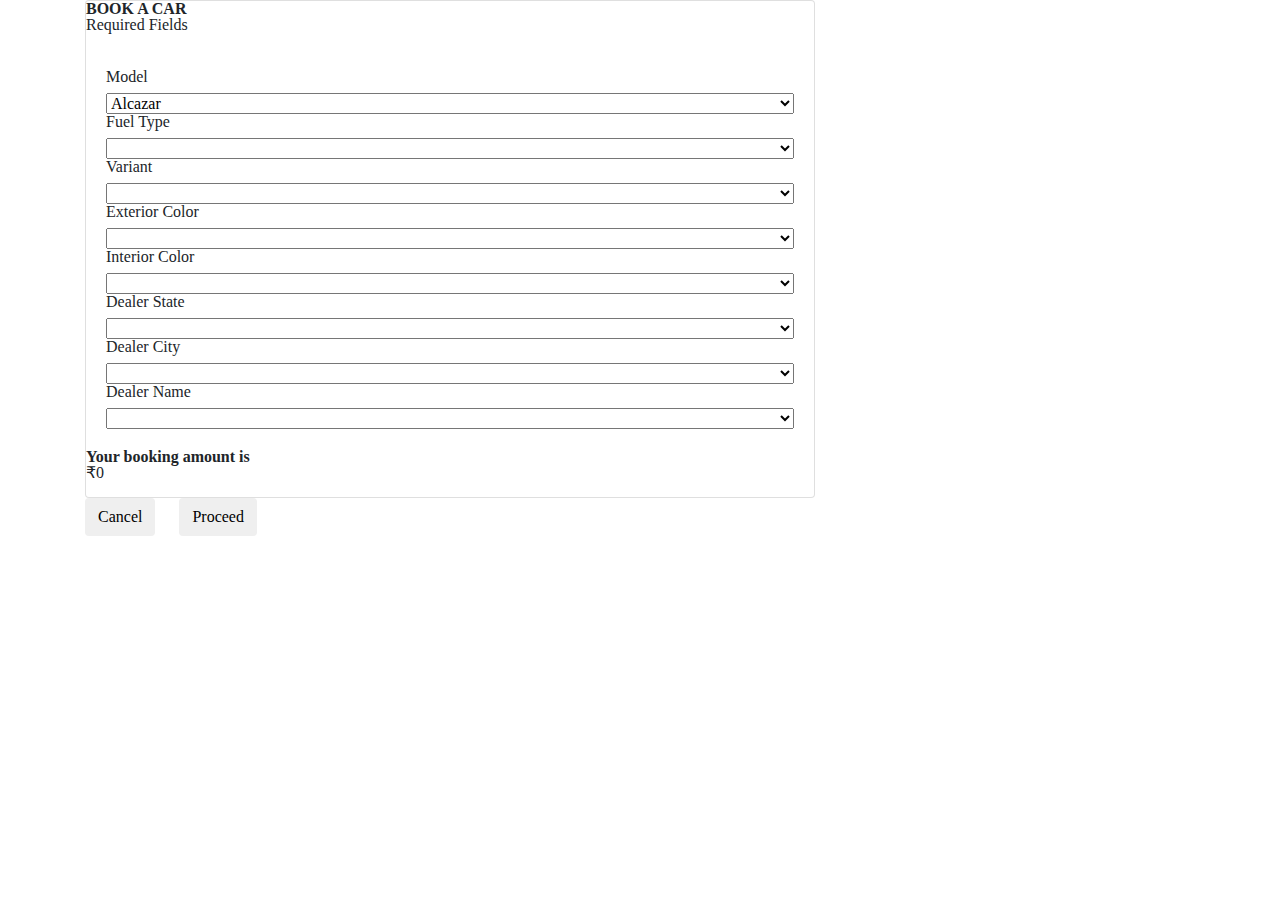
<file: booking.html>
<!DOCTYPE html>
<html lang="en">

<head>
    <title>Document</title>
    <link rel="stylesheet" href="system.css">
    <link rel="stylesheet" href="https://maxcdn.bootstrapcdn.com/bootstrap/4.0.0/css/bootstrap.min.css">
    <script src="https://code.jquery.com/jquery-3.2.1.slim.min.js"></script>
    <script src="https://maxcdn.bootstrapcdn.com/bootstrap/4.0.0/js/bootstrap.min.js"></script>

    <link rel="stylesheet" href="https://stackpath.bootstrapcdn.com/font-awesome/4.7.0/css/font-awesome.min.css">

</head>

<body>
    <div _ngcontent-hxe-c8="" style="min-height: 95vh;">
        <router-outlet _ngcontent-hxe-c8=""></router-outlet>
        <app-book-request _nghost-hxe-c10="">
            <app-sub-banners _ngcontent-hxe-c10="" _nghost-hxe-c11="">
                <!---->
            </app-sub-banners>
            <!---->
            <app-book-acar _ngcontent-hxe-c10="" _nghost-hxe-c12="">
                <!---->
                <body _ngcontent-hxe-c12="">
                    <div _ngcontent-hxe-c12="" class="clear40"></div>
                    <div _ngcontent-hxe-c12="" class="container page-bottomcomn ">
                        <div _ngcontent-hxe-c12="" class="row">
                            <div _ngcontent-hxe-c12="" class="col-12 col-md-8 summeryboxleft-pr maxwidth-flex">
                                <div _ngcontent-hxe-c12="" class="card carcard">
                                    <div _ngcontent-hxe-c12="" class="bookcar-form">
                                        <div _ngcontent-hxe-c12="" class="layer-cont">
                                            <div _ngcontent-hxe-c12="" class="flex-area">
                                                <div _ngcontent-hxe-c12="" class="pop-tit"><strong _ngcontent-hxe-c12=""
                                                        class="tit">BOOK A CAR</strong>
                                                    <p _ngcontent-hxe-c12="" class="required required-fields">Required
                                                        Fields</p>
                                                </div>
                                                <div _ngcontent-hxe-c12="" class="card-body">
                                                    <!---->
                                                    <div _ngcontent-hxe-c12="" class="flex-cont">
                                                        <div _ngcontent-hxe-c12="" class="flex-row ">
                                                            <div _ngcontent-hxe-c12=""><label _ngcontent-hxe-c12=""
                                                                    class="required"
                                                                    for="inputmodel-01">Model</label><select
                                                                    _ngcontent-hxe-c12="" class="w-100 forminput"
                                                                    id="inputmodel-01">
                                                                    <option _ngcontent-hxe-c12="" disabled="" value="">
                                                                        Model</option>
                                                                    <!---->
                                                                    <option _ngcontent-hxe-c12="" value="AA"> Alcazar
                                                                    </option>
                                                                    <option _ngcontent-hxe-c12="" value="C4"> Santro
                                                                    </option>
                                                                    <option _ngcontent-hxe-c12="" value="HQ"> Grand i10
                                                                        NIOS </option>
                                                                    <option _ngcontent-hxe-c12="" value="ZZ"> AURA
                                                                    </option>
                                                                    <option _ngcontent-hxe-c12="" value="SV"> All New
                                                                        i20 </option>
                                                                    <option _ngcontent-hxe-c12="" value="SP"> Venue
                                                                    </option>
                                                                    <option _ngcontent-hxe-c12="" value="H6"> Next Gen
                                                                        Verna </option>
                                                                    <option _ngcontent-hxe-c12="" value="FH"> New Creta
                                                                    </option>
                                                                    <option _ngcontent-hxe-c12="" value="S5"> Elantra
                                                                    </option>
                                                                    <option _ngcontent-hxe-c12="" value="HR"> Tucson
                                                                    </option>
                                                                    <option _ngcontent-hxe-c12="" value="HO"> Kona EV
                                                                    </option>
                                                                </select>
                                                                <!---->
                                                            </div>
                                                            <div _ngcontent-hxe-c12=""><label _ngcontent-hxe-c12=""
                                                                    class="required" for="inputfuel-01">Fuel
                                                                    Type</label><select _ngcontent-hxe-c12=""
                                                                    class="w-100 forminput" id="inputfuel-01">
                                                                    <option _ngcontent-hxe-c12="" disabled="" value="">
                                                                        Fuel Type</option>
                                                                    <!---->
                                                                </select>
                                                                <!---->
                                                            </div>
                                                        </div>
                                                        <div _ngcontent-hxe-c12="" class="flex-row">
                                                            <div _ngcontent-hxe-c12=""><label _ngcontent-hxe-c12=""
                                                                    class="required"
                                                                    for="inputvrnt-01">Variant</label><select
                                                                    _ngcontent-hxe-c12="" class="w-100 forminput"
                                                                    id="inputvrnt-01">
                                                                    <option _ngcontent-hxe-c12="" disabled="" value="">
                                                                        Variant</option>
                                                                    <!---->
                                                                </select>
                                                                <!---->
                                                            </div>
                                                        </div>
                                                        <!---->
                                                        <div _ngcontent-hxe-c12="" class="flex-row">
                                                            <div _ngcontent-hxe-c12=""><label _ngcontent-hxe-c12=""
                                                                    class="required" for="inputext-01">Exterior
                                                                    Color</label><select _ngcontent-hxe-c12=""
                                                                    class="w-100 forminput" id="inputext-01">
                                                                    <option _ngcontent-hxe-c12="" disabled="" value="">
                                                                        Exterior Color</option>
                                                                    <!---->
                                                                </select>
                                                                <!---->
                                                            </div>
                                                        </div>
                                                        <!---->
                                                        <!---->
                                                        <div _ngcontent-hxe-c12="" class="flex-row">
                                                            <div _ngcontent-hxe-c12=""><label _ngcontent-hxe-c12=""
                                                                    class="required" for="inputinter-01">Interior
                                                                    Color</label><select _ngcontent-hxe-c12=""
                                                                    class="w-100 forminput" id="inputinter-01">
                                                                    <option _ngcontent-hxe-c12="" disabled="" value="">
                                                                        Interior Color</option>
                                                                    <!---->
                                                                </select>
                                                                <!---->
                                                            </div>
                                                        </div>
                                                        <div _ngcontent-hxe-c12="" class="flex-row">
                                                            <div _ngcontent-hxe-c12=""><label _ngcontent-hxe-c12=""
                                                                    class="required" for="state-01">Dealer
                                                                    State</label><select _ngcontent-hxe-c12=""
                                                                    class="w-100 forminput" id="state-01">
                                                                    <option _ngcontent-hxe-c12="" disabled="" value="">
                                                                        State</option>
                                                                    <!---->
                                                                </select>
                                                                <!---->
                                                            </div>
                                                            <div _ngcontent-hxe-c12=""><label _ngcontent-hxe-c12=""
                                                                    class="required" for="dealer-city-01">Dealer
                                                                    City</label><select _ngcontent-hxe-c12=""
                                                                    class="w-100 forminput" id="dealer-city-01">
                                                                    <option _ngcontent-hxe-c12="" disabled="" value="">
                                                                        City</option>
                                                                    <!---->
                                                                </select>
                                                                <!---->
                                                            </div>
                                                        </div>
                                                        <div _ngcontent-hxe-c12="" class="flex-row">
                                                            <div _ngcontent-hxe-c12=""><label _ngcontent-hxe-c12=""
                                                                    class="required" for="inputdealer-01">Dealer
                                                                    Name</label><select _ngcontent-hxe-c12=""
                                                                    class="w-100 forminput" id="bookacardelar">
                                                                    <option _ngcontent-hxe-c12="" disabled="" value="">
                                                                        Dealer Name</option>
                                                                    <!---->
                                                                </select>
                                                                <!---->
                                                            </div>
                                                        </div>
                                                        <!---->
                                                        <!---->
                                                        <!---->
                                                        <!---->
                                                    </div>
                                                </div>
                                                <!---->
                                                <div _ngcontent-hxe-c12="" class="estimated-monthly-instalment">
                                                    <div _ngcontent-hxe-c12="" class="flex-row">
                                                        <div _ngcontent-hxe-c12="" class="pb-0"><strong
                                                                _ngcontent-hxe-c12="" class="tit mt-1">Your booking
                                                                amount is</strong></div>
                                                        <div _ngcontent-hxe-c12="" class="pb-0">
                                                            <p _ngcontent-hxe-c12="" class="price">₹0</p>
                                                        </div>
                                                    </div>
                                                </div>
                                            </div>
                                        </div>
                                    </div>
                                </div>
                                <div _ngcontent-hxe-c12="" class="btn-area btn-areabookcar"><button
                                        _ngcontent-hxe-c12="" class="btn btn-cancel mr-4">Cancel</button><button
                                        _ngcontent-hxe-c12="" class="btn btn-blue">Proceed</button></div>
                            </div>
                            <div _ngcontent-hxe-c12="" class="col-6 col-md-4 mobileview-offersboxnone">
                                <div _ngcontent-hxe-c12="" class="mobileview-offersboxnone summeryboxright">
                                    <div _ngcontent-hxe-c12="" class="offers-box">
                                        <!---->
                                    </div>
                                </div>
                            </div>
                        </div>
                    </div>
                </body>
                <!---->
                <!---->
                <!---->
            </app-book-acar>
            <!---->
        </app-book-request>
        <!---->
    </div>
</body>

</html>
</file>
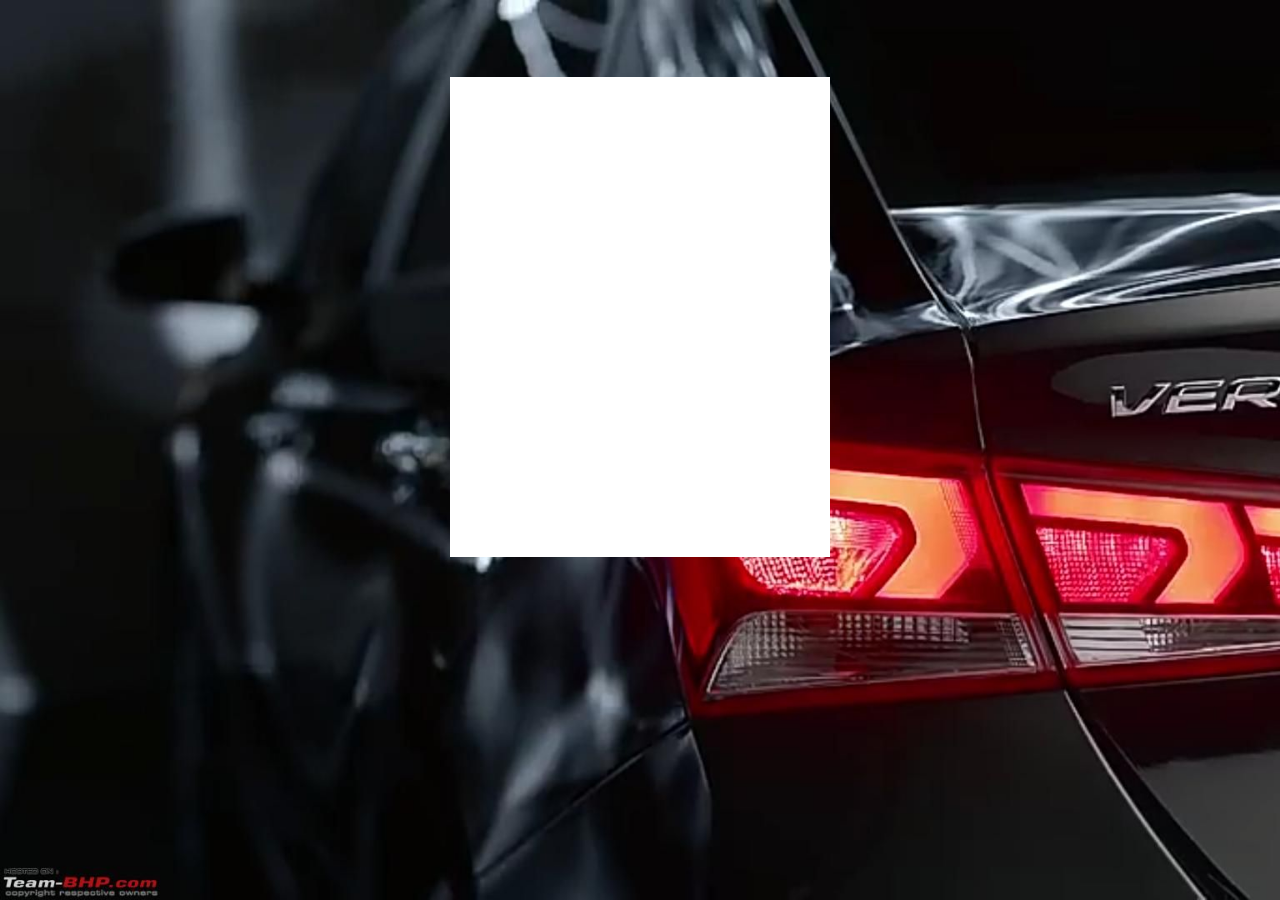
<file: first.html>
<!DOCTYPE html>
<html lang="en">
<head>
  <link rel="stylesheet" href="system.css">
  <link rel="stylesheet" href="https://maxcdn.bootstrapcdn.com/bootstrap/4.0.0/css/bootstrap.min.css">
  <script src="https://code.jquery.com/jquery-3.2.1.slim.min.js"></script>
  <script src="https://maxcdn.bootstrapcdn.com/bootstrap/4.0.0/js/bootstrap.min.js"></script>

  <link rel="stylesheet" href="https://stackpath.bootstrapcdn.com/font-awesome/4.7.0/css/font-awesome.min.css">

    <title>On_the_road_rentals</title>
</head>
<body>
<div class="hero">
  <div class="form-box"></div>
</div>

</body>
</html>
</file>
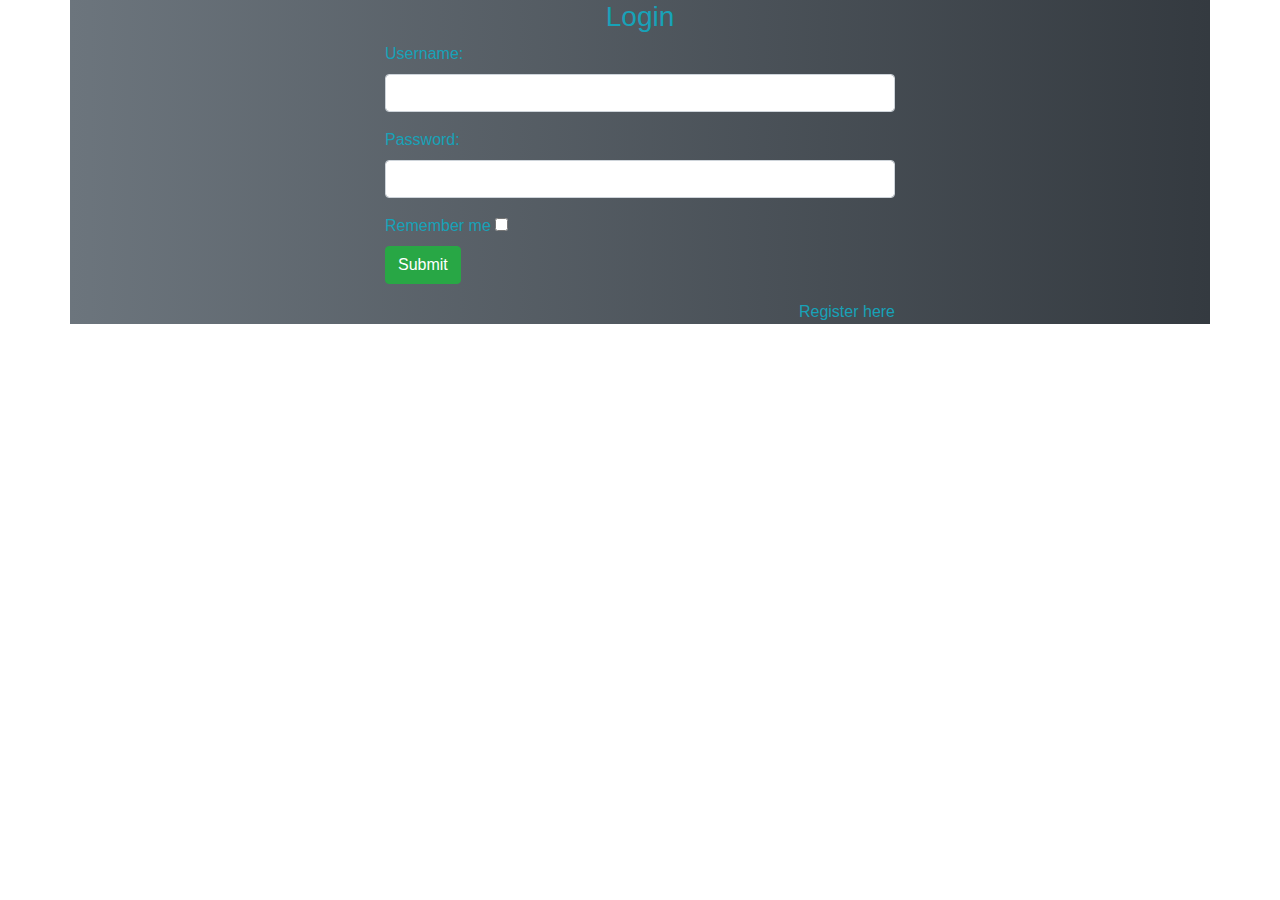
<file: login.html>
<!DOCTYPE html>
<html lang="en">

<head>
    <title>Vehicle booking System</title>
    <link rel="stylesheet" href="login.css">
    <link rel="stylesheet" href="https://maxcdn.bootstrapcdn.com/bootstrap/4.0.0/css/bootstrap.min.css">
    <script src="https://code.jquery.com/jquery-3.2.1.slim.min.js"></script>
    <script src="https://maxcdn.bootstrapcdn.com/bootstrap/4.0.0/js/bootstrap.min.js"></script>

    <link rel="stylesheet" href="https://stackpath.bootstrapcdn.com/font-awesome/4.7.0/css/font-awesome.min.css">

</head>
<body>
    <section id="banner">
        <div class="container">
                    <div id="login-row" class="row justify-content-center align-items-center">
                        <div id="login-column" class="col-md-6">
                            <div id="login-box" class="col-md-12">
                                <form id="login-form" class="form" action="" method="post">
                                    <h3 class="text-center text-info">Login</h3>
                                    <div class="form-group">
                                        <label for="username" class="text-info">Username:</label><br>
                                        <input type="text" name="username" id="username" class="form-control">
                                    </div>
                                    <div class="form-group">
                                        <label for="password" class="text-info">Password:</label><br>
                                        <input type="text" name="password" id="password" class="form-control">
                                    </div>
                                    <div class="form-group">
                                        <label for="remember-me" class="text-info"><span>Remember me</span>&nbsp;<span><input id="remember-me" name="remember-me" type="checkbox"></span></label><br>
                
                                        <l class="nav-item">
                                            <a class=" active dd-menu collapsed" href="index.html"><button class="btn btn-success" type="button">Submit</button></a>
                                            
                                        </l>
                
                
                                    </div>
                                    <div id="register-link" class="text-right">
                                        <a href="#" class="text-info">Register here</a>
                                    </div>
                                </form>
                            </div>
                        </div>
                </div>
            </div>
        </div>
    </section>
    
</body>
</html>
</file>
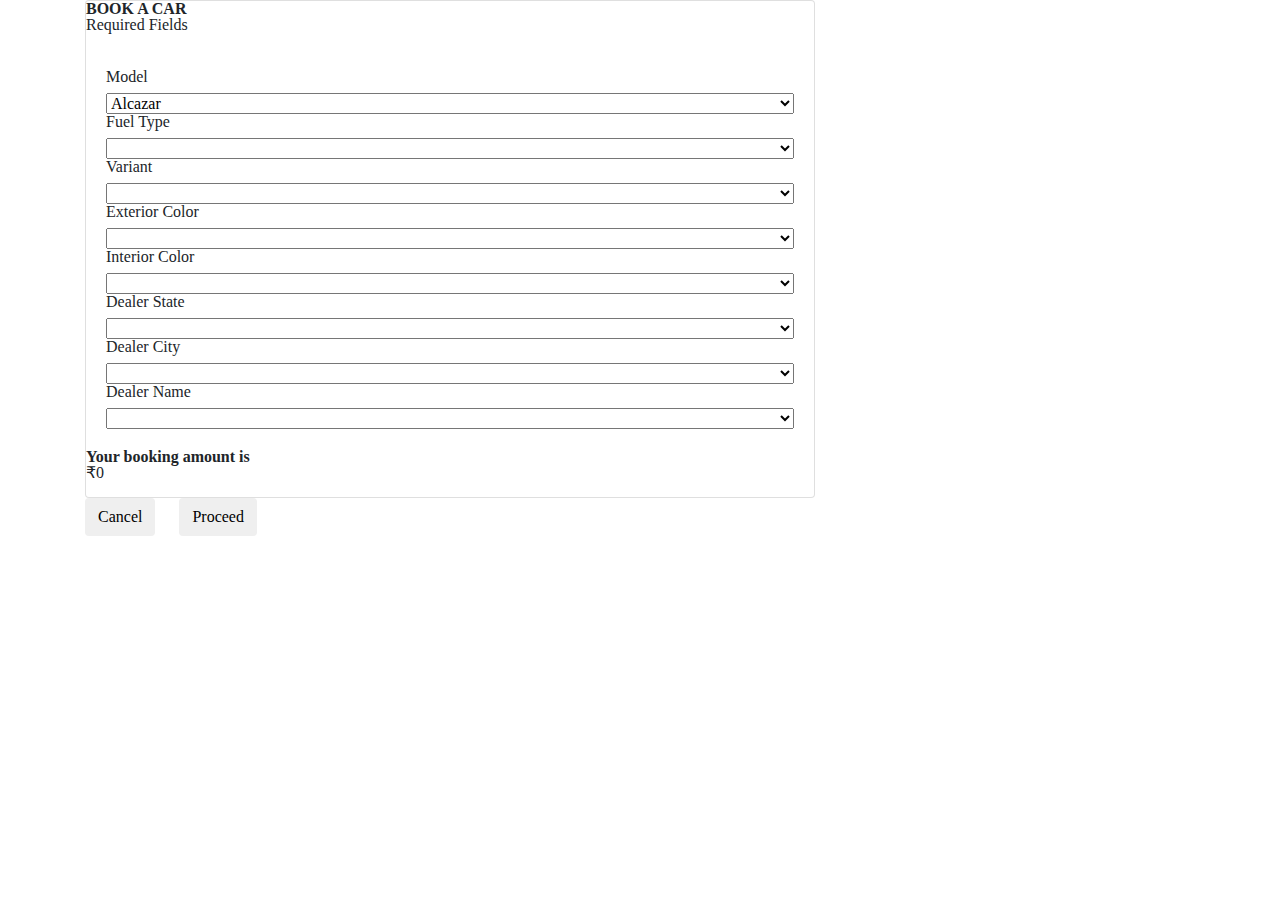
<file: sourav.html>
<!DOCTYPE html>
<html lang="en">

<head>
    <title>Document</title>
    <link rel="stylesheet" href="system.css">
    <link rel="stylesheet" href="https://maxcdn.bootstrapcdn.com/bootstrap/4.0.0/css/bootstrap.min.css">
    <script src="https://code.jquery.com/jquery-3.2.1.slim.min.js"></script>
    <script src="https://maxcdn.bootstrapcdn.com/bootstrap/4.0.0/js/bootstrap.min.js"></script>

    <link rel="stylesheet" href="https://stackpath.bootstrapcdn.com/font-awesome/4.7.0/css/font-awesome.min.css">

</head>

<body>
    <div _ngcontent-hxe-c8="" style="min-height: 95vh;">
        <router-outlet _ngcontent-hxe-c8=""></router-outlet>
        <app-book-request _nghost-hxe-c10="">
            <app-sub-banners _ngcontent-hxe-c10="" _nghost-hxe-c11="">
                <!---->
            </app-sub-banners>
            <!---->
            <app-book-acar _ngcontent-hxe-c10="" _nghost-hxe-c12="">
                <!---->
                <body _ngcontent-hxe-c12="">
                    <div _ngcontent-hxe-c12="" class="clear40"></div>
                    <div _ngcontent-hxe-c12="" class="container page-bottomcomn ">
                        <div _ngcontent-hxe-c12="" class="row">
                            <div _ngcontent-hxe-c12="" class="col-12 col-md-8 summeryboxleft-pr maxwidth-flex">
                                <div _ngcontent-hxe-c12="" class="card carcard">
                                    <div _ngcontent-hxe-c12="" class="bookcar-form">
                                        <div _ngcontent-hxe-c12="" class="layer-cont">
                                            <div _ngcontent-hxe-c12="" class="flex-area">
                                                <div _ngcontent-hxe-c12="" class="pop-tit"><strong _ngcontent-hxe-c12=""
                                                        class="tit">BOOK A CAR</strong>
                                                    <p _ngcontent-hxe-c12="" class="required required-fields">Required
                                                        Fields</p>
                                                </div>
                                                <div _ngcontent-hxe-c12="" class="card-body">
                                                    <!---->
                                                    <div _ngcontent-hxe-c12="" class="flex-cont">
                                                        <div _ngcontent-hxe-c12="" class="flex-row ">
                                                            <div _ngcontent-hxe-c12=""><label _ngcontent-hxe-c12=""
                                                                    class="required"
                                                                    for="inputmodel-01">Model</label><select
                                                                    _ngcontent-hxe-c12="" class="w-100 forminput"
                                                                    id="inputmodel-01">
                                                                    <option _ngcontent-hxe-c12="" disabled="" value="">
                                                                        Model</option>
                                                                    <!---->
                                                                    <option _ngcontent-hxe-c12="" value="AA"> Alcazar
                                                                    </option>
                                                                    <option _ngcontent-hxe-c12="" value="C4"> Santro
                                                                    </option>
                                                                    <option _ngcontent-hxe-c12="" value="HQ"> Grand i10
                                                                        NIOS </option>
                                                                    <option _ngcontent-hxe-c12="" value="ZZ"> AURA
                                                                    </option>
                                                                    <option _ngcontent-hxe-c12="" value="SV"> All New
                                                                        i20 </option>
                                                                    <option _ngcontent-hxe-c12="" value="SP"> Venue
                                                                    </option>
                                                                    <option _ngcontent-hxe-c12="" value="H6"> Next Gen
                                                                        Verna </option>
                                                                    <option _ngcontent-hxe-c12="" value="FH"> New Creta
                                                                    </option>
                                                                    <option _ngcontent-hxe-c12="" value="S5"> Elantra
                                                                    </option>
                                                                    <option _ngcontent-hxe-c12="" value="HR"> Tucson
                                                                    </option>
                                                                    <option _ngcontent-hxe-c12="" value="HO"> Kona EV
                                                                    </option>
                                                                </select>
                                                                <!---->
                                                            </div>
                                                            <div _ngcontent-hxe-c12=""><label _ngcontent-hxe-c12=""
                                                                    class="required" for="inputfuel-01">Fuel
                                                                    Type</label><select _ngcontent-hxe-c12=""
                                                                    class="w-100 forminput" id="inputfuel-01">
                                                                    <option _ngcontent-hxe-c12="" disabled="" value="">
                                                                        Fuel Type</option>
                                                                    <!---->
                                                                </select>
                                                                <!---->
                                                            </div>
                                                        </div>
                                                        <div _ngcontent-hxe-c12="" class="flex-row">
                                                            <div _ngcontent-hxe-c12=""><label _ngcontent-hxe-c12=""
                                                                    class="required"
                                                                    for="inputvrnt-01">Variant</label><select
                                                                    _ngcontent-hxe-c12="" class="w-100 forminput"
                                                                    id="inputvrnt-01">
                                                                    <option _ngcontent-hxe-c12="" disabled="" value="">
                                                                        Variant</option>
                                                                    <!---->
                                                                </select>
                                                                <!---->
                                                            </div>
                                                        </div>
                                                        <!---->
                                                        <div _ngcontent-hxe-c12="" class="flex-row">
                                                            <div _ngcontent-hxe-c12=""><label _ngcontent-hxe-c12=""
                                                                    class="required" for="inputext-01">Exterior
                                                                    Color</label><select _ngcontent-hxe-c12=""
                                                                    class="w-100 forminput" id="inputext-01">
                                                                    <option _ngcontent-hxe-c12="" disabled="" value="">
                                                                        Exterior Color</option>
                                                                    <!---->
                                                                </select>
                                                                <!---->
                                                            </div>
                                                        </div>
                                                        <!---->
                                                        <!---->
                                                        <div _ngcontent-hxe-c12="" class="flex-row">
                                                            <div _ngcontent-hxe-c12=""><label _ngcontent-hxe-c12=""
                                                                    class="required" for="inputinter-01">Interior
                                                                    Color</label><select _ngcontent-hxe-c12=""
                                                                    class="w-100 forminput" id="inputinter-01">
                                                                    <option _ngcontent-hxe-c12="" disabled="" value="">
                                                                        Interior Color</option>
                                                                    <!---->
                                                                </select>
                                                                <!---->
                                                            </div>
                                                        </div>
                                                        <div _ngcontent-hxe-c12="" class="flex-row">
                                                            <div _ngcontent-hxe-c12=""><label _ngcontent-hxe-c12=""
                                                                    class="required" for="state-01">Dealer
                                                                    State</label><select _ngcontent-hxe-c12=""
                                                                    class="w-100 forminput" id="state-01">
                                                                    <option _ngcontent-hxe-c12="" disabled="" value="">
                                                                        State</option>
                                                                    <!---->
                                                                </select>
                                                                <!---->
                                                            </div>
                                                            <div _ngcontent-hxe-c12=""><label _ngcontent-hxe-c12=""
                                                                    class="required" for="dealer-city-01">Dealer
                                                                    City</label><select _ngcontent-hxe-c12=""
                                                                    class="w-100 forminput" id="dealer-city-01">
                                                                    <option _ngcontent-hxe-c12="" disabled="" value="">
                                                                        City</option>
                                                                    <!---->
                                                                </select>
                                                                <!---->
                                                            </div>
                                                        </div>
                                                        <div _ngcontent-hxe-c12="" class="flex-row">
                                                            <div _ngcontent-hxe-c12=""><label _ngcontent-hxe-c12=""
                                                                    class="required" for="inputdealer-01">Dealer
                                                                    Name</label><select _ngcontent-hxe-c12=""
                                                                    class="w-100 forminput" id="bookacardelar">
                                                                    <option _ngcontent-hxe-c12="" disabled="" value="">
                                                                        Dealer Name</option>
                                                                    <!---->
                                                                </select>
                                                                <!---->
                                                            </div>
                                                        </div>
                                                        <!---->
                                                        <!---->
                                                        <!---->
                                                        <!---->
                                                    </div>
                                                </div>
                                                <!---->
                                                <div _ngcontent-hxe-c12="" class="estimated-monthly-instalment">
                                                    <div _ngcontent-hxe-c12="" class="flex-row">
                                                        <div _ngcontent-hxe-c12="" class="pb-0"><strong
                                                                _ngcontent-hxe-c12="" class="tit mt-1">Your booking
                                                                amount is</strong></div>
                                                        <div _ngcontent-hxe-c12="" class="pb-0">
                                                            <p _ngcontent-hxe-c12="" class="price">₹0</p>
                                                        </div>
                                                    </div>
                                                </div>
                                            </div>
                                        </div>
                                    </div>
                                </div>
                                <div _ngcontent-hxe-c12="" class="btn-area btn-areabookcar"><button
                                        _ngcontent-hxe-c12="" class="btn btn-cancel mr-4">Cancel</button><button
                                        _ngcontent-hxe-c12="" class="btn btn-blue">Proceed</button></div>
                            </div>
                            <div _ngcontent-hxe-c12="" class="col-6 col-md-4 mobileview-offersboxnone">
                                <div _ngcontent-hxe-c12="" class="mobileview-offersboxnone summeryboxright">
                                    <div _ngcontent-hxe-c12="" class="offers-box">
                                        <!---->
                                    </div>
                                </div>
                            </div>
                        </div>
                    </div>
                </body>
                <!---->
                <!---->
                <!---->
            </app-book-acar>
            <!---->
        </app-book-request>
        <!---->
    </div>
</body>

</html>
</file>
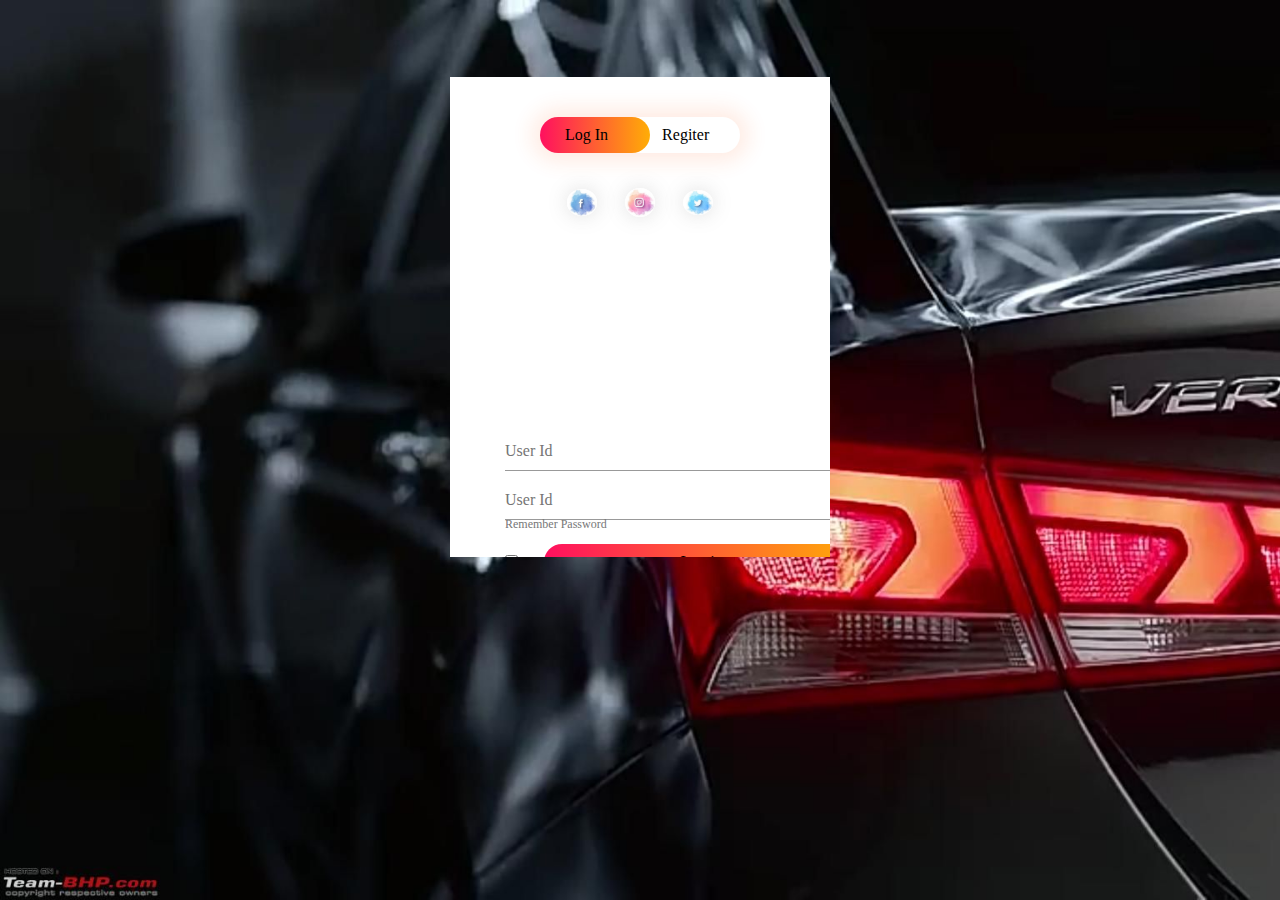
<file: Welcome.html>
<!DOCTYPE html>
<html lang="en">
<head>
  <link rel="stylesheet" href="system.css">
  <link rel="stylesheet" href="https://maxcdn.bootstrapcdn.com/bootstrap/4.0.0/css/bootstrap.min.css">
  <script src="https://code.jquery.com/jquery-3.2.1.slim.min.js"></script>
  <script src="https://maxcdn.bootstrapcdn.com/bootstrap/4.0.0/js/bootstrap.min.js"></script>
  <link rel="stylesheet" href="https://stackpath.bootstrapcdn.com/font-awesome/4.7.0/css/font-awesome.min.css">
  <title>On_the_road_rentals</title>
</head>
<body>
  <div class="hero">
    <div class="form-box">
      <div class="button-box">
        <div id="btn"></div>
        <button type="button" class="toggle-btn" onclick="login()">Log In</button>
        <button type="button" class="toggle-btn" onclick="register()">Regiter</button>
      </div>
      <div class="social-icons">
        <img src="fb.jpg">
        <img src="ig.jpg">
        <img src="tw.jpg">
      </div>
      <form id="login" class="input-group">
        <input type="text" class="input-field" placeholder="User Id" required>
        <input type="text" class="input-field" placeholder="User Id" required>
        <input type="checkbox" class="check-box"><span>Remember Password</span>
        <button type="submit" class="submit-btn">Log in</button>
      </form>
      <form id="register" class="input-group">
        <input type="text" class="input-field" placeholder="User Id" required>
        <input type="email" class="input-field" placeholder="Email Id" required>
        <input type="text" class="input-field" placeholder="Enter Password" required>
        <input type="checkbox" class="check-box"><span>I agree to the terms & condition</span>
        <button type="submit" class="submit-btn">Register</button>
      </form>
    </div>
  </div>
  <script>
    var x = document.getElementById("login");
    var y = document.getElementById("register");
    var z = document.getElementById("btn");

    function register(){
      x.style.left ="-400px";
      y.style.left ="50px";
      z.style.left ="110px";
    }
    function login(){
      x.style.left ="50px";
      y.style.left ="450px";
      z.style.left ="0";
    }
  </script>

  
    
</body>
</html>
</file>
<file: system.css>
*
{
    margin: 0;
    padding: 0;
}
body
{
    font-family: sans-serif;
}
#nav-bar
{                                                                               
    position: sticky;
    top: 0;
    z-index: 10;
}
.navbar
{
    background-image: linear-gradient(to right, #6b737a,#343a40 );
    padding: 0 !important;
}
.navbar-nav
{
    padding: 0 10px;
}
.navbar-nav li a
{
    color: azure !important;
    font-weight: 600;
    float: right;
    text-align: left;
}
.fa-bars
{
    color: azure;
    font-size: 20px !important;
}
.navbar-toggler
{
    outline: none !important;
}
.navbar-brand
{
    color: azure !important;
    font-weight: 600;
}
#banner
{
    background-image: url(topback.jpg);
    height: 500px;
    width: 1519px;
    opacity: 1;
    color: rgb(0, 0, 0);
    padding-top: 5%; 
}
#banner2
{
    background-image: linear-gradient(to right, #6c757d,#343a40 );
    height: 100px;
    width: 1519px;
    opacity: 1;
    color: rgb(0, 0, 0);
    padding-top: 0%; 
}
#banner2 .company2
{
    font-size: 20px;
    font-weight: 600;
    margin-top: 5px;
    text-align: center;
}
#banner2 .btn-primary1
{
    margin: 0px 550px;
    box-shadow: #343a40;
    padding: 8px 25px;
    border: none;
    border-radius: 10px;
    background-image: linear-gradient(to right, #ebecee,#e5e8eb );
}

.company
{
    font-size: 40px;
    font-weight: 600;
    margin-top: 100px;
    text-align: center;
    text-transform: uppercase;
}
.company::before
{
    content: '';
    background: #070707;
    height: 5px;
    width: 200px;
    margin-left: auto;
    margin-right: auto;
    display: block;
    transform: translateY(63px);
}
.company::after
{
    content: '';
    background: #070707;
    height: 10px;
    width: 50px;
    margin-left: auto;
    margin-right: auto;
    margin-bottom: 30px;
    display: block;
    transform: translateY(15px);
}
.sentence
{
    font-weight: 300;
    color: rgb(58, 58, 58);
    text-align: center;
}
.title
{
    text-align: center;
}
.title::before
{
    content: '';
    background: #070707;
    height: 5px;
    width: 200px;
    margin-left: auto;
    margin-right: auto;
    display: block;
    transform: translateY(63px);
}
.title::after
{
    content: '';
    background: #070707;
    height: 10px;
    width: 50px;
    margin-left: auto;
    margin-right: auto;
    margin-bottom: 40px;
    display: block;
    transform: translateY(8px);
}
{
    text-align: center;

}
.col-md-6
{
    div {
        text-align:center;
    }
}
.intro
{
    font-size: 40px;
    font-weight: 600;
    margin-top: 100px;
    text-align: right;
    text-transform: uppercase;
}
#car-list
{
    padding: 80px 0;
}
.car-list img
{
    width: 200px;
    height: 160px;
    margin-top: 20px;
}
.car-list
{
    padding: 5px;
}
.car-list
{
    padding: 5px;
    margin-top: 25px;
    text-align: center;
}
#car-list .btn-primary
{
    
    box-shadow: #343a40;
    padding: 8px 25px;
    border: none;
    border-radius: 10px;
    background-image: linear-gradient(to right, #6c757d,#343a40 );

}
#footer
{
    background-image: linear-gradient(to right, #6c757d,#343a40 );
    color: #fff;
}
.footer-box
{
    padding: 20px;
}
.footer-box img
{
    width: 120px;
    margin-bottom: 20px;
}
.footer-box .fa
{
    margin-right: 8px;
    font-size: 25px;
    height: 40px;
    width: 40px;
    text-align: center;
    padding-top: 7px;
    border-radius: 2px;
    background-image: linear-gradient(to right, #6c757d,#343a40 );
}
.footer-box .form-control
{
    box-shadow: none !important;
    border: none;
    border-radius: 0px;
    margin-top: 25px;
    max-width: 250px;
}
.footer-box .btn-primary
{
    box-shadow: none !important;
    border: none;
    border-radius: 0;
    margin-top: 30px;
    background-image: linear-gradient(to right, #6c757d,#343a40 );
}
hr{
    background-color: #fff;
}
.copyright
{
    margin-bottom: 0;
    padding-bottom: 20px;
    text-align: center;
}
#preloader{
    background:#fff url(Spinner-2.gif) no-repeat center center;
    height: 100vh;
    width: 100%;
    position: fixed;
    z-index: 100;
}

element.style {
    min-height: 95vh;
}
blockquote, body, dd, div, dl, dt, li, ol, p, section, ul {
    line-height: 1;
    font-family: HyundaiRegular;
    font-weight: 400;
    padding: 0;
    margin: 0;
    box-sizing: border-box;
}
*, :after, :before {
    box-sizing: border-box;
}
user agent stylesheet
div {
    display: block;
}
body {
    margin: 0;
    font-family: HyundaiSansText,sans-serif;
    background-color: #f6f3f2;
}
body {
    font-family: -apple-system,BlinkMacSystemFont,Segoe UI,Roboto,Helvetica Neue,Arial,Noto Sans,sans-serif,Apple Color Emoji,Segoe UI Emoji,Segoe UI Symbol,Noto Color Emoji;
    font-size: 1rem;
    font-weight: 400;
    line-height: 1.5;
    color: #212529;
    text-align: left;
    background-color: #fff;
}
:root {
    --swiper-navigation-size: 44px;
}
:root {
    --swiper-theme-color: #007aff;
}

html {
    font-family: sans-serif;
    line-height: 1.15;
    -webkit-text-size-adjust: 100%;
    -webkit-tap-highlight-color: transparent;
}
*, :after, :before {
    box-sizing: border-box;
}
*, :after, :before {
    box-sizing: border-box;
}
.hero{
    height: 100%;
    width: 100%;
    background-image: url(footer.jpg);
    background-size: cover;
    position: absolute;
}
.form-box{
    width: 380px;
    height: 480px;
    position: relative;
    margin: 6% auto;
    background: #fff;
    padding: 5px;
    overflow: hidden;
}
.button-box{
    width: 200px;
    margin: 35px auto;
    position: relative;
    box-shadow: 0 0 20px 9px #ff61241f;
    border-radius: 30px;
}
.toggle-btn{
    padding: 10px 25px;
    cursor: pointer;
    background: transparent;
    border: 0;
    outline: none;
    position: relative;
}
#btn{
    top: 0;
    left: 0;
    position: absolute;
    width: 110px;
    height: 100%;
    background: linear-gradient(to right, #ff105f,#ffad06 );
    border-radius: 30px;
    transition: .5s;
}
.input-group{
    top: 180px;
    position: absolute;
    width: 280px;
    transition: .5s;
}
.social-icons{
    margin: 30px auto;
    text-align: center;
}
.social-icons img{
    width: 30px;
    margin: 0 12px;
    box-shadow: 0 0 20px 0 #7f7f7f3d;
    cursor: pointer;
    border-radius: 50%;
}
.input-field{
    width: 100%;
    padding: 10px 0;
    margin: 5px 0;
    border-left: 0;
    border-top: 0;
    border-right: 0;
    border-bottom: 1px solid #999;
    outline: none;
    background: transparent;
}
.submit-btn{
    width: 85%;
    padding: 10px 30px;
    cursor: pointer;
    display: block;
    margin: auto;
    background: linear-gradient(to right, #ff105f,#ffad06 );
    border: 0;
    outline: none;
    border-radius: 30px;
}
.check-box{
    margin: 30px 10px 30px 0;
}
span{
    color: #777;
    font-size: 12px;
    bottom: 68px;
    position: absolute;
}
#login{
    left: 50px;
}
#register{
    left: 450px;
}
</file>
<file: login.css>
.container {
    background-image: linear-gradient(to right, #6c757d,#343a40 );
    width: 100%;
    padding-right: 15px;
    padding-left: 15px;
    margin-right: auto;
    margin-left: auto;
}
@media only screen and (min-width: 480px) and (max-width: 767px)
.container {
    width: 450px;
}
.container, .container-fluid, .container-lg, .container-md, .container-sm, .container-xl, .container-xxl {
    width: 100%;
    padding-right: var(--bs-gutter-x, .75rem);
    padding-left: var(--bs-gutter-x, .75rem);
    margin-right: auto;
    margin-left: auto;
}
*, ::after, ::before {
    box-sizing: border-box;
}
* {
    margin: 0;
    padding: 0;
}
*, ::after, ::before {
    box-sizing: border-box;
}
user agent stylesheet
div {
    display: block;
}
body {
    margin: 0;
    font-family: -apple-system,BlinkMacSystemFont,"Segoe UI",Roboto,"Helvetica Neue",Arial,sans-serif,"Apple Color Emoji","Segoe UI Emoji","Segoe UI Symbol";
    font-size: 1rem;
    font-weight: 400;
    line-height: 1.5;
    color: #212529;
    text-align: left;
    background-color: #fff;
}
body {
    font-family: "Jost", sans-serif;
    font-weight: normal;
    font-style: normal;
    color: #888;
    overflow-x: hidden;
    font-size: 15px;
}
body {
    margin: 0;
    font-family: var(--bs-font-sans-serif);
    font-size: 1rem;
    font-weight: 400;
    line-height: 1.5;
    color: #212529;
    background-color: #fff;
    -webkit-text-size-adjust: 100%;
    -webkit-tap-highlight-color: transparent;
}
</file>
